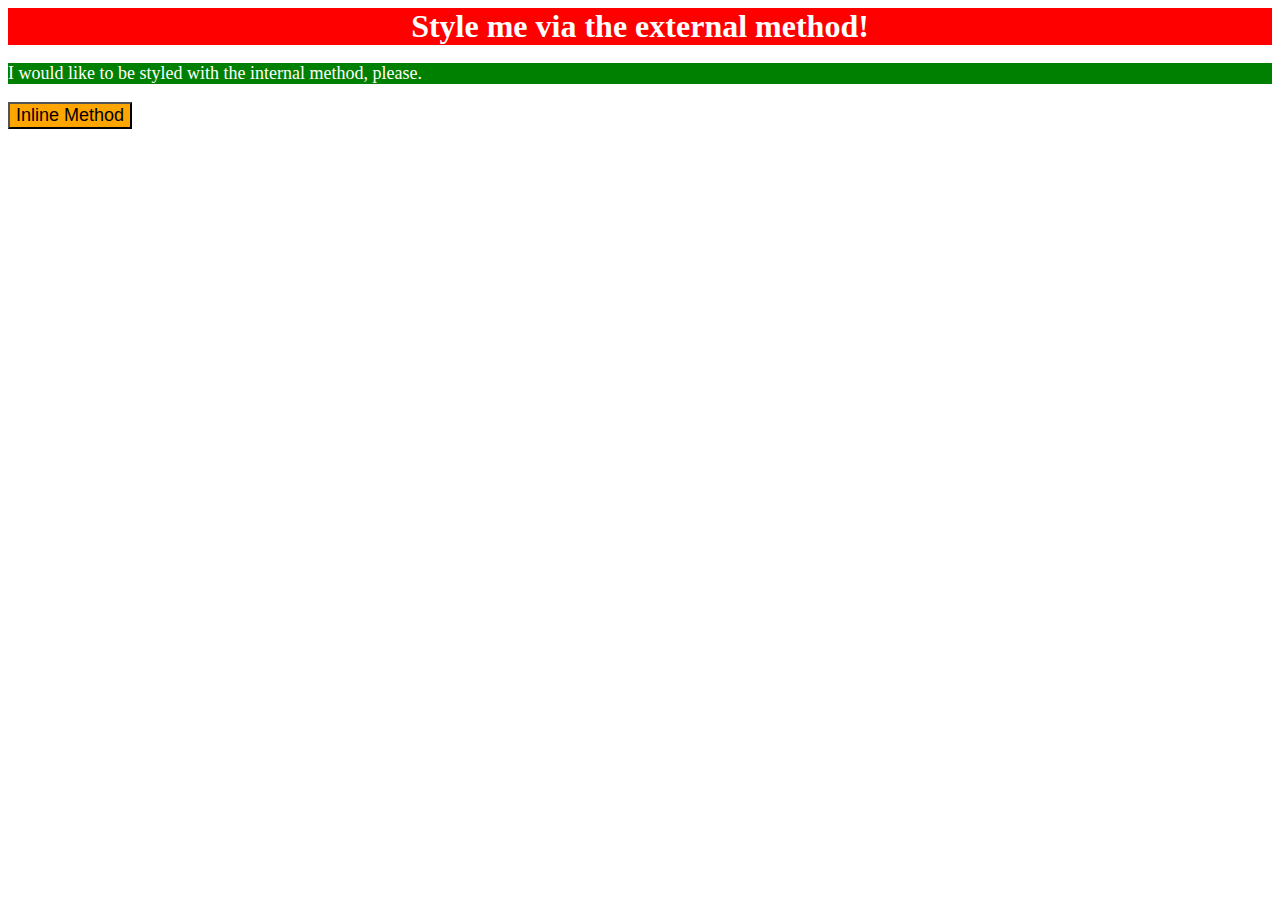
<file: foundations/01-css-methods/index.html>
<!DOCTYPE html>
<html lang="en">
  <head>
    <meta charset="UTF-8">
    <meta http-equiv="X-UA-Compatible" content="IE=edge">
    <meta name="viewport" content="width=device-width, initial-scale=1.0">
    <link rel="stylesheet" href="./style.css"/>
    <style>
      p {
        background-color: green;
        color: white;
        font-size: 18px;
      }
    </style>
    <title>Methods for Adding CSS</title>
  </head>
  <body>
    <div>Style me via the external method!</div>
    <p>I would like to be styled with the internal method, please.</p>
    <button style="background-color: orange; font-size: 18px">Inline Method</button>
  </body>
</html>
</file>
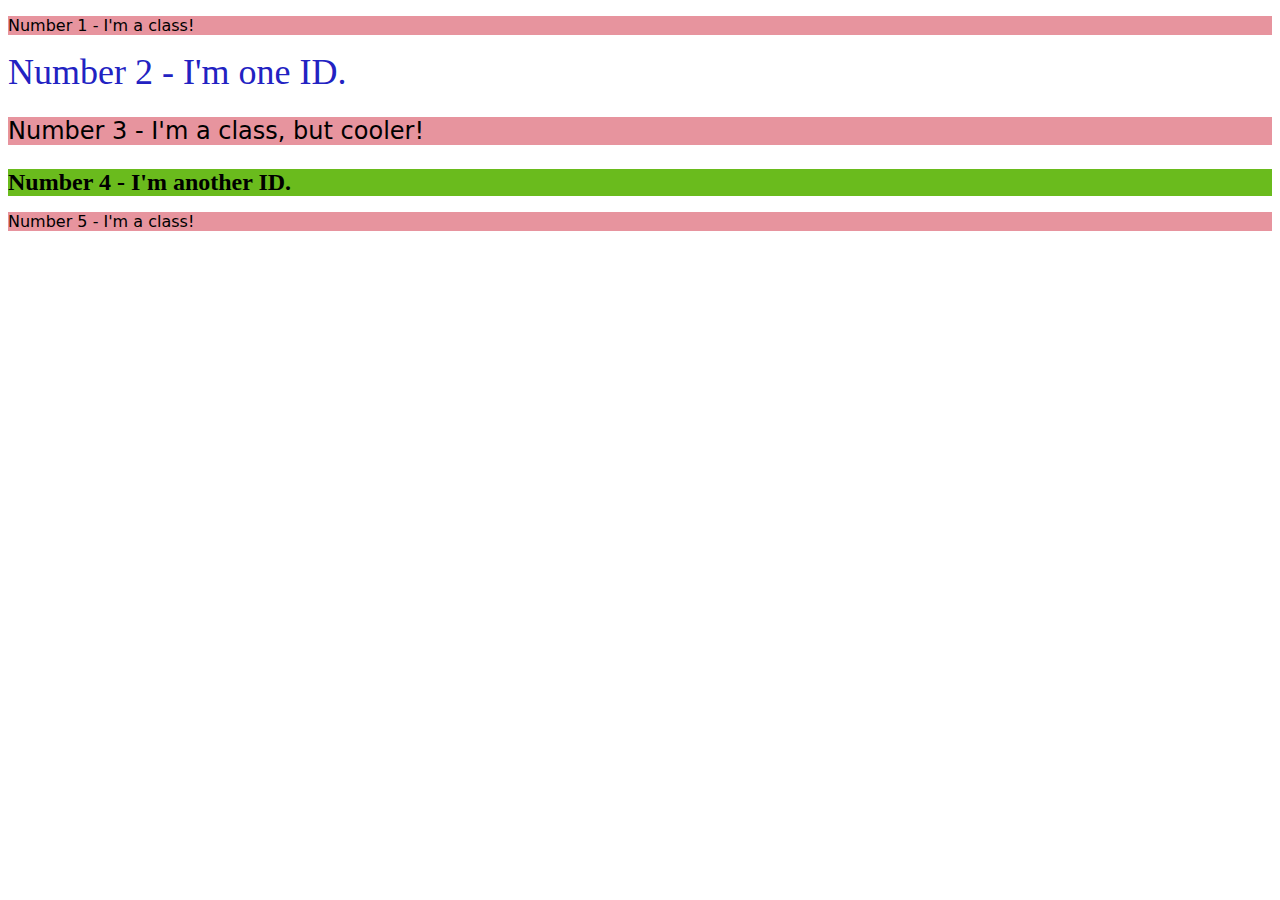
<file: foundations/02-class-id-selectors/index.html>
<!DOCTYPE html>
<html lang="en">
  <head>
    <meta charset="UTF-8">
    <meta http-equiv="X-UA-Compatible" content="IE=edge">
    <meta name="viewport" content="width=device-width, initial-scale=1.0">
    <title>Class and ID Selectors</title>
    <link rel="stylesheet" href="style.css">
  </head>
  <body>
    <p class="odd">Number 1 - I'm a class!</p>
    <div id="number2">Number 2 - I'm one ID.</div>
    <p class="odd large-font">Number 3 - I'm a class, but cooler!</p>
    <div id="number4" class="large-font">Number 4 - I'm another ID.</div>
    <p class="odd">Number 5 - I'm a class!</p>
  </body>
</html>
</file>
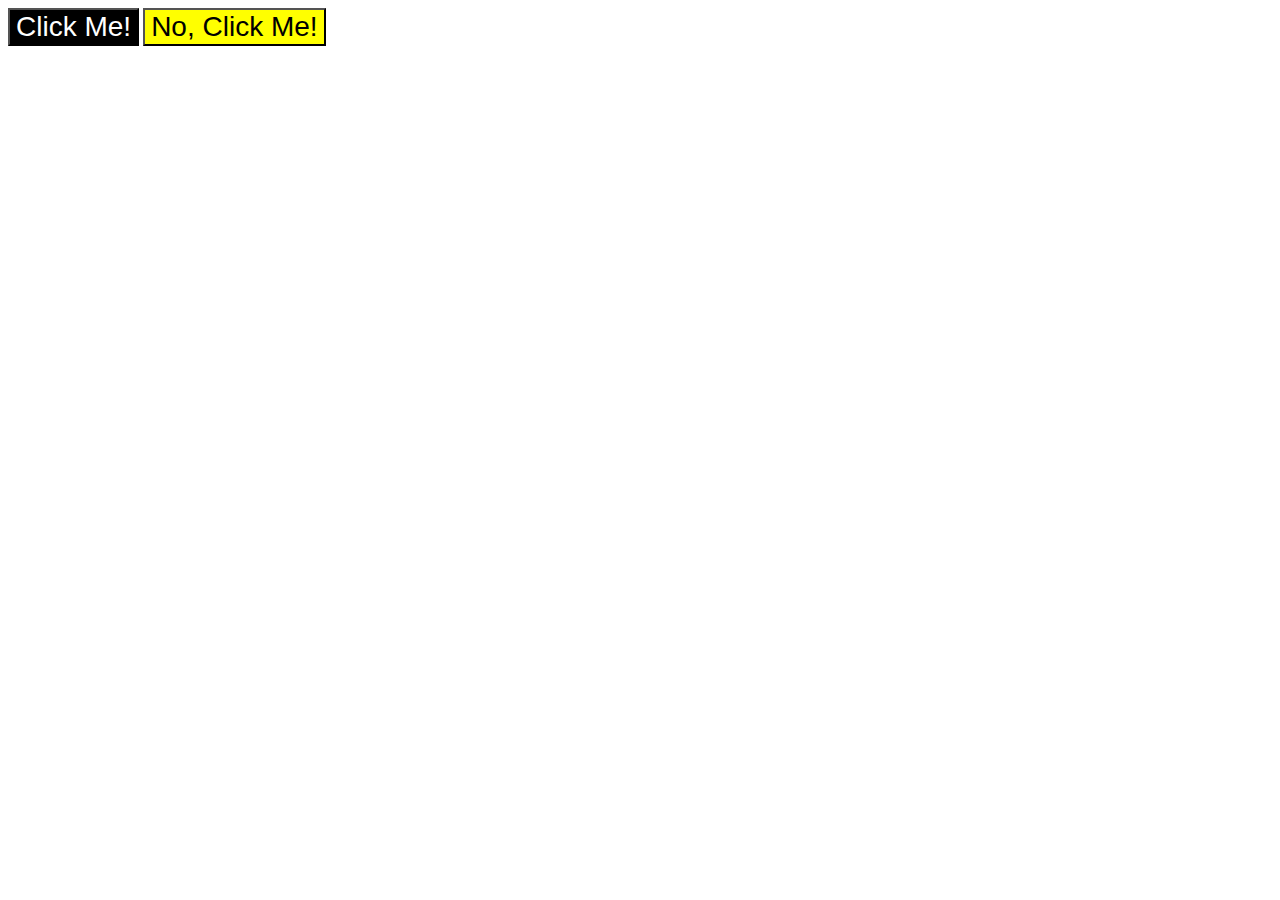
<file: foundations/03-grouping-selectors/index.html>
<!DOCTYPE html>
<html lang="en">
  <head>
    <meta charset="UTF-8">
    <meta http-equiv="X-UA-Compatible" content="IE=edge">
    <meta name="viewport" content="width=device-width, initial-scale=1.0">
    <title>Grouping Selectors</title>
    <link rel="stylesheet" href="style.css">
  </head>
  <body>
    <button class="click-me">Click Me!</button>
    <button class="no-click-me">No, Click Me!</button>
  </body>
</html>
</file>
<file: foundations/01-css-methods/style.css>
div {
    background-color: red;
    color: white;
    font-size: 32px;
    text-align: center;
    font-weight: bold;
}
</file>
<file: foundations/02-class-id-selectors/style.css>
.odd {
    background-color: #e7949e;
    font-family: Verdana, "DejaVu Sans", sans-serif;
}

#number2 {
    color: rgb(34, 34, 194);
    font-size: 36px;
}

#number4 {
    background-color: rgb(106, 187, 29);
    font-weight: bold;
}

.large-font {
    font-size: 24px;
}
</file>
<file: foundations/03-grouping-selectors/style.css>
.click-me,
.no-click-me {
    font-size: 28px;
    font-family: Helvetica, "Times New Roman", sans-serif;
}

.click-me {
    background-color: black;
    color: white;
}

.no-click-me {
    background-color: yellow;
}
</file>
